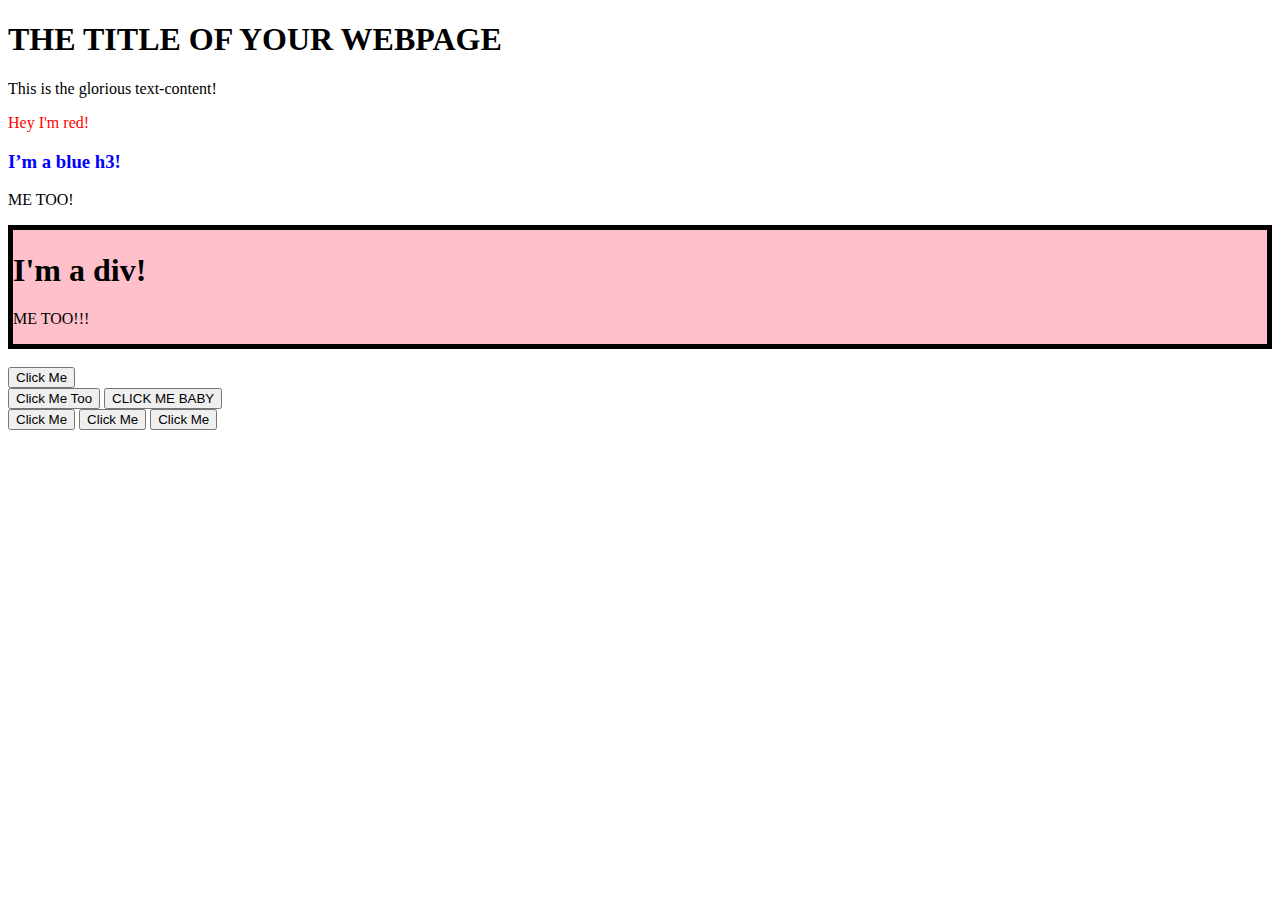
<file: 01_helloWorld/index.html>
<!DOCTYPE html>
<html lang="en">
<head>
    <meta charset="UTF-8">
    <meta http-equiv="X-UA-Compatible" content="IE=edge">
    <meta name="viewport" content="width=device-width, initial-scale=1.0">
    <title>TITLE OF YOUR WEBPAGE</title>
    <script src="helloWorld.js" defer></script>
</head>
<body>
    <h1>
        THE TITLE OF YOUR WEBPAGE
      </h1>
      <div id="container"></div>
      <br>
      <button id="btn">Click Me</button>
      <br>
      <button id="btn">Click Me Too</button>
      <button onclick="alertFunction()">CLICK ME BABY</button>
      <div id="container">
        <button id="1">Click Me</button>
        <button id="2">Click Me</button>
        <button id="3">Click Me</button>
    </div>
    
</body>
</html>
</file>
